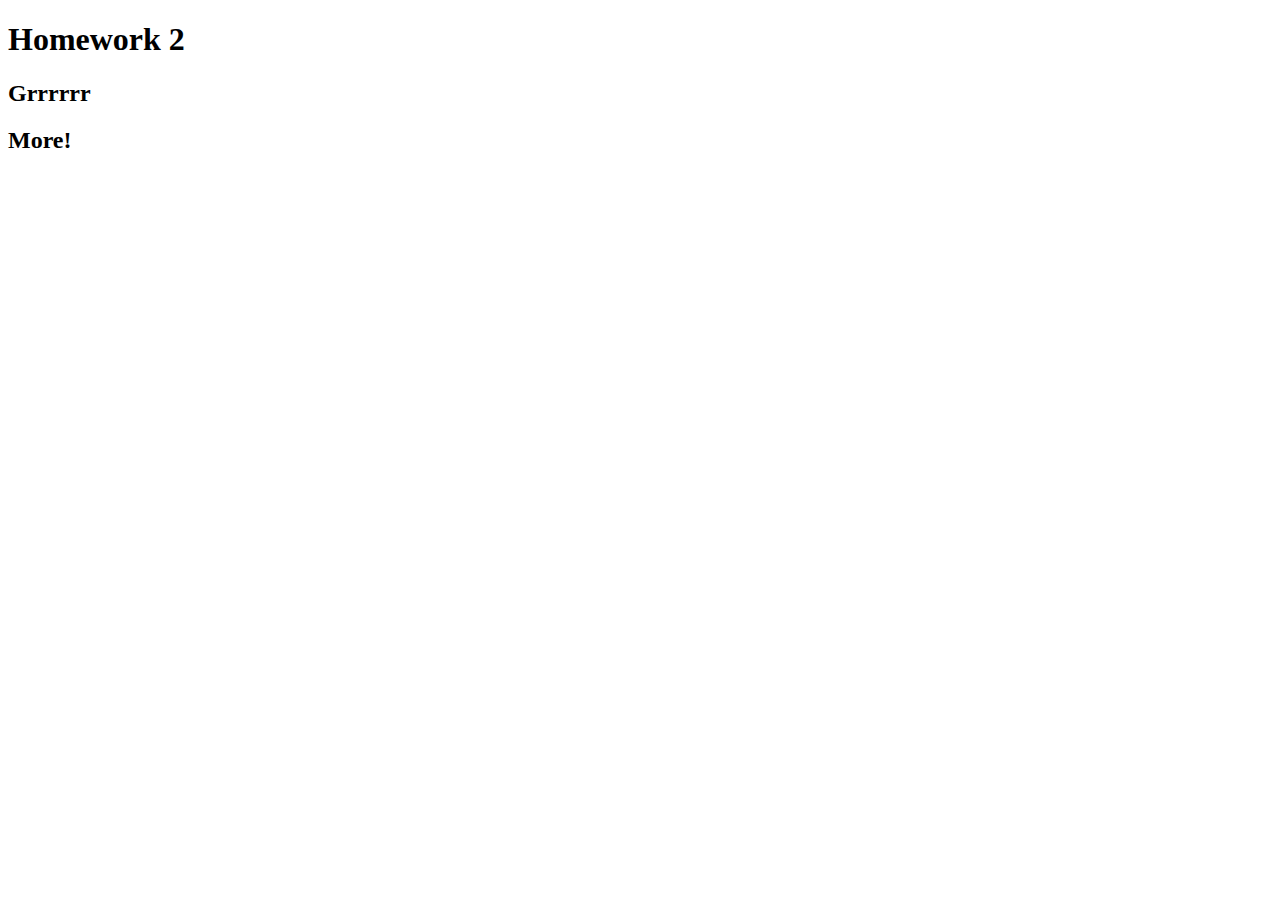
<file: index.html>
<!DOCTYPE html>
<html lang="en">
<head>
    <meta charset="UTF-8">
    <meta name="viewport" content="width=device-width, initial-scale=1.0">
    <meta http-equiv="X-UA-Compatible" content="ie=edge">
    <title>Document</title>
</head>
<body>
    <h1>Homework 2</h1>
    <h2>Grrrrrr</h2>
    <h2>More!</h2>

</body>
</html>
</file>
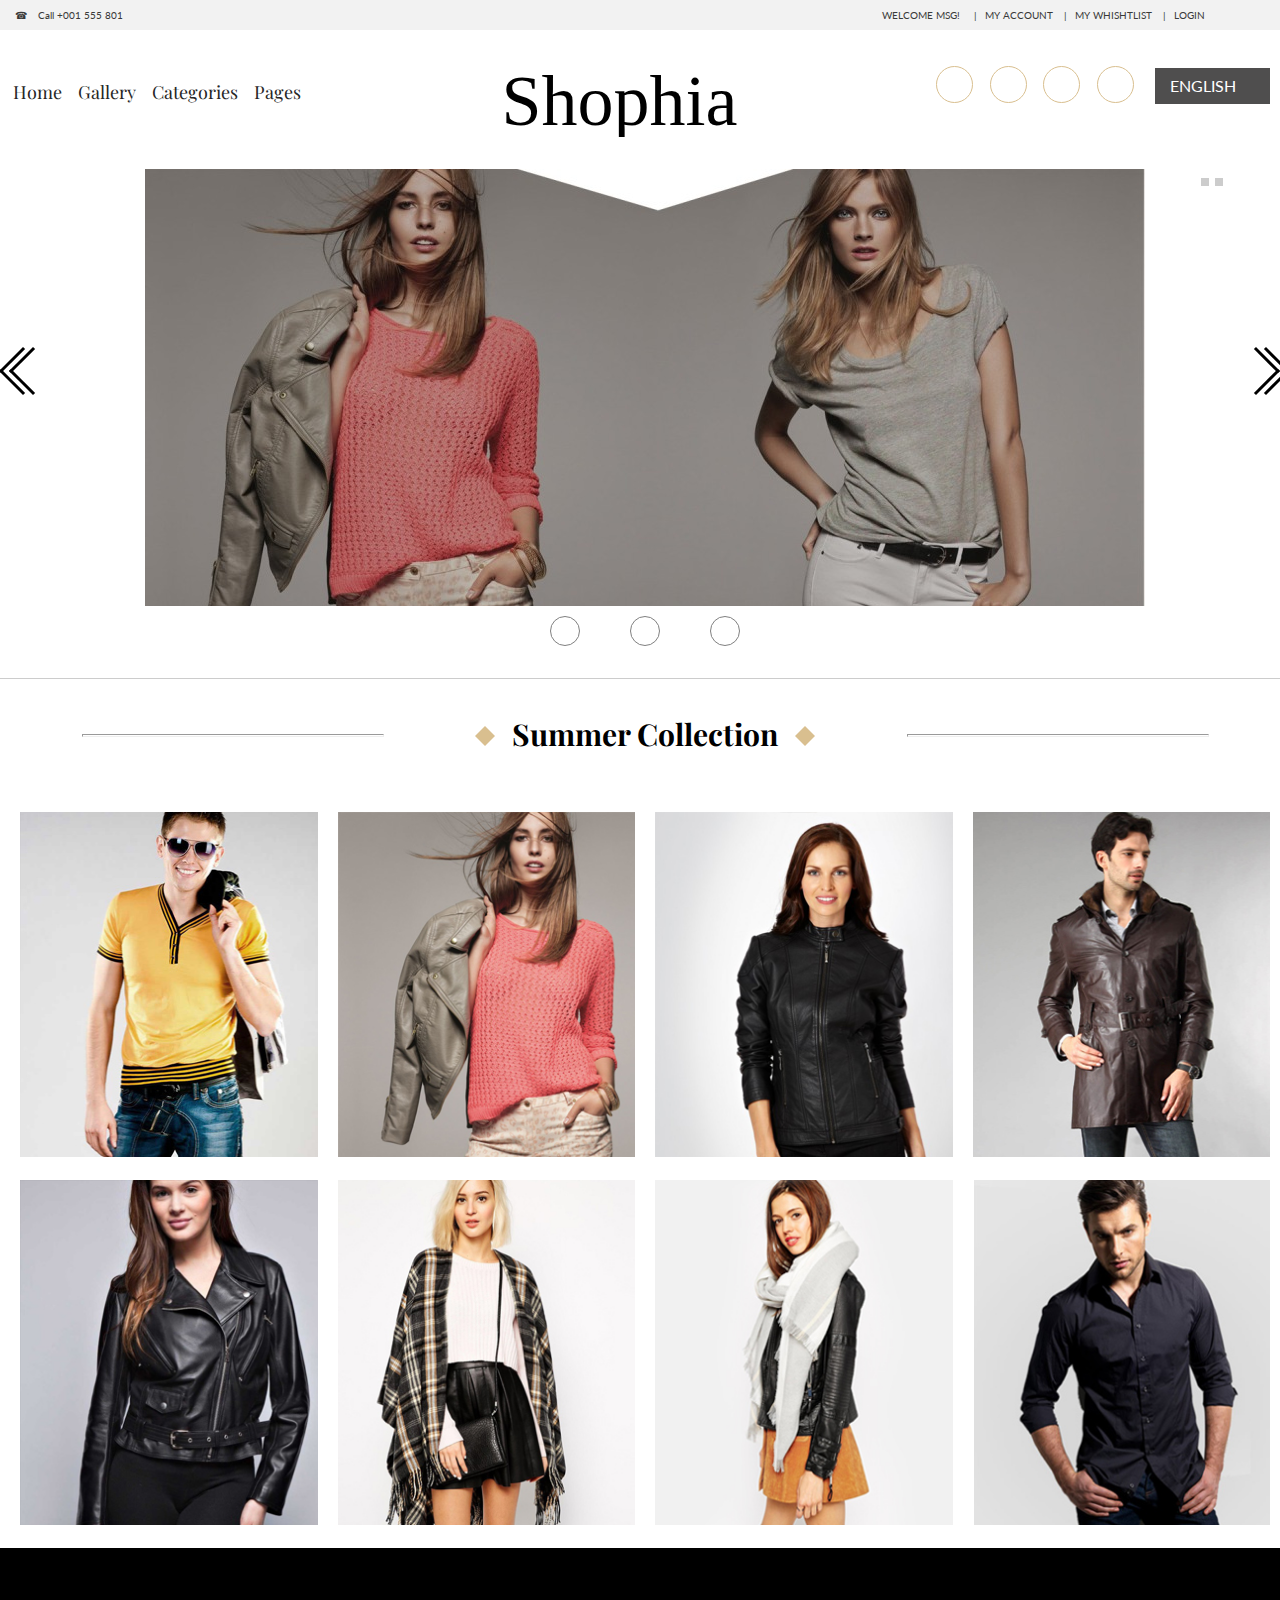
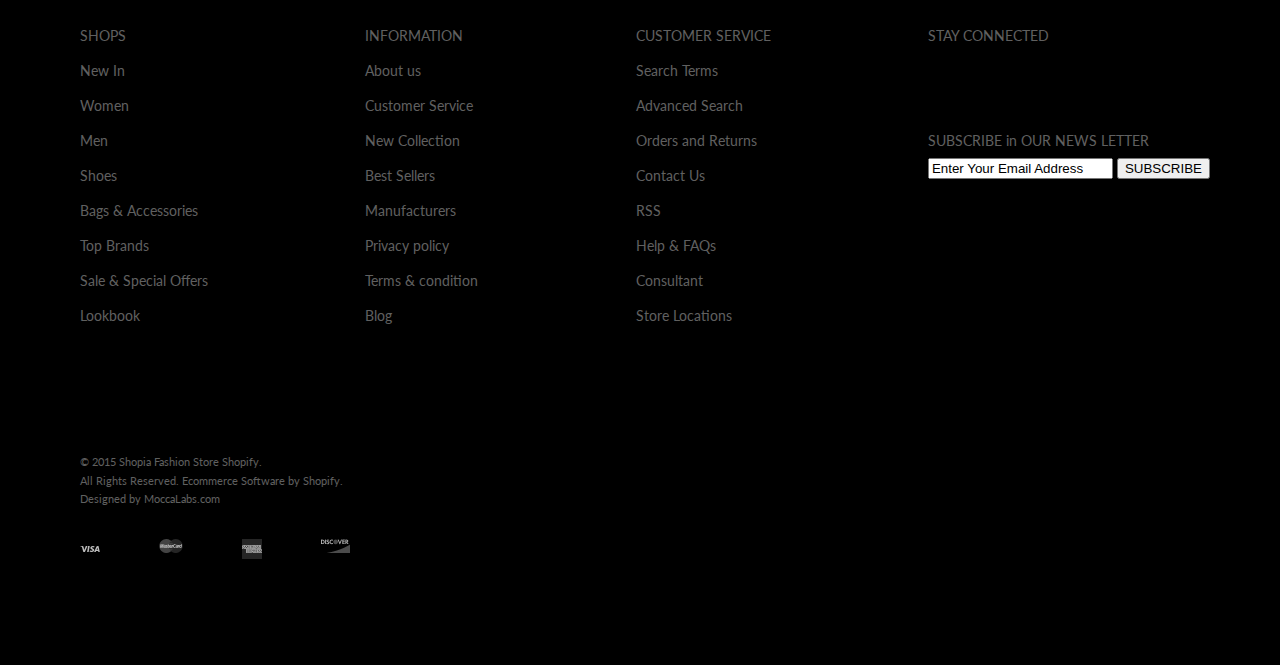
<file: hw8/index.html>
<!DOCTYPE html>
<html lang="en">
<head>
    <meta charset="UTF-8">
    <meta name="viewport" content="width=device-width, initial-scale=1.0">
    <meta http-equiv="X-UA-Compatible" content="ie=edge">
    <link rel="stylesheet" href="css/reset.css"> 
    <link rel="stylesheet" href="css/style.css">
    <link rel="stylesheet" href="css/media.css">
    <link href="https://fonts.googleapis.com/css?family=Lato" rel="stylesheet"> 
    <link rel="stylesheet" href="https://use.fontawesome.com/releases/v5.7.2/css/all.css" integrity="sha384-fnmOCqbTlWIlj8LyTjo7mOUStjsKC4pOpQbqyi7RrhN7udi9RwhKkMHpvLbHG9Sr" crossorigin="anonymous">
    <link href="https://fonts.googleapis.com/css?family=Playfair+Display:400i" rel="stylesheet"> 
    <script type="text/javascript" src="js/jscript.js"></script>
    <title>Document</title>
</head>
<body>
    <script src="https://ajax.googleapis.com/ajax/libs/jquery/3.4.1/jquery.min.js"></script>
    <div class="wrapper">
        <div class="top">
            <a class="call" href="#">&#9742;&emsp; Call +001 555 801</a>
            <ul class="top-menu">
                <li ><a href="#">&emsp;WELCOME MSG! &emsp;  |</a>
                </li>
                <li ><a href="#">&emsp;MY ACCOUNT&emsp;  |</a>
                </li>
                <li ><a href="#">&emsp;MY WHISHTLIST&emsp;  |</a>
                </li>
                <li ><a id="logoId" href="#">&emsp;LOGIN</a>
                </li>
            </ul>
        </div>
        <div class="header">
            <ul class="left-menu">
                <li ><a href="#">Home</a>
                </li>
                <li ><a href="#">Gallery</a>
                </li>
                <li ><a href="#">Categories</a>
                </li>
                <li ><a href="#">Pages</a>
                </li>
            </ul>
            <a class="logo" href="#">Shophia</a>
            <div class="r-box">
                <div class="icon">
                        <a href="#"><i class="fab fa-facebook-f"></i>
                    </a>
                        <a href="#"><i class="fab fa-twitter"></i>
                    </a>
                        <a href="#"><i class="fab fa-instagram"></i>
                    </a>
                        <a href="#"><i class="fab fa-pinterest"></i>
                    </a>
                </div>
                <div>
                    <ul class="menu-r">
                        <li><a href="#">ENGLISH&#8195;</a>
                        <ul class="submenu-r">
                            <li><a id="logoId" href="#">SPANISH</a></li> 
                            <li><a href="#">FRENCH</a></li>
                            <li><a href="#">ITALIAN</a></li>
                        </ul>
                        </li>
                    </ul>
                </div>
            </div>
        </div>
        <div class="slider">
            <div class="slides">
                <img class="slide" src="img/4.jpg" alt="1">
                <img class="slide" src="img/5.jpg" alt="2">
                <img class="slide" src="img/6.jpg" alt="3">		
            </div>
            <div class="navigation">
                <button class="rightNavigator" onclick="navigateSlides(1)"><i class="arrow right"></i><i class="arrow right"></i></button>
                <button class="leftNavigator" onclick="navigateSlides(-1)"><i class="arrow left"></i><i class="arrow left"></i></button>
            </div>
            <div class="dots">
                <button class="dot" onclick="showCurrentSlide(1)"></button>
                <button class="dot" onclick="showCurrentSlide(2)"></button>
                <button class="dot" onclick="showCurrentSlide(3)"></button>
            </div>	
        </div>
        <div id="container">
            <button id="slideright" class="rightNavigator" onclick="slideshow.move(1)"><div class="rightArrows"><i class="arrow right"></i><i  id="arrowRight" class="arrow right"></i></div></button>
            <button id="slideleft" class="leftNavigator" onclick="slideshow.move(-1)"><div class="leftArrows"><i id="arrowLeft" class="arrow left"></i><i class="arrow left"></i></div></button>
            <div id="slider">
                <ul>
                    <li><img src="img/4.jpg" alt="Первое фото" /></li>
                    <li><img src="img/5.jpg" alt="Второе фото" /></li>
                    <li><img src="img/6.jpg" alt="Третье фото" /></li>
                </ul>
            </div>
            <ul id="pagination" class="pagination">
                <li onclick="slideshow.pos(0)"></li>
                <li onclick="slideshow.pos(1)"></li>
                <li onclick="slideshow.pos(2)"></li>
            </ul>
            <div class="dots">
                <button onclick="slideshow.pos(0)" class="dot" onclick="showCurrentSlide(1)"></button>
                <button onclick="slideshow.pos(1)" class="dot" onclick="showCurrentSlide(2)"></button>
                <button onclick="slideshow.pos(2)" class="dot" onclick="showCurrentSlide(3)"></button>
            </div>	
        </div>
        <div class="line">
            <hr>
            <p>
                <img src="img/rombic.png" width="20" height="20" alt=""/>
                Summer Collection
                <img src="img/rombic.png" width="20" height="20" alt=""/>
            </p>
            <hr>
        </div>
        <div class="container">
            <div id="imgHover1"><img src="img/41.jpg" width="300" height="345" alt=""/> <p class="whenHover" id="whenHover1">No at the store</p></div>
            <div id="imgHover2"><img src="img/42.jpg" width="300" height="345" alt=""/> <p class="whenHover" id="whenHover2">No at the store</p></div>
            <div id="imgHover3"><img src="img/43.jpg" width="300" height="345" alt=""/> <p class="whenHover" id="whenHover3">No at the store</p></div>
            <div id="imgHover4"><img src="img/45.jpg" width="300" height="345" alt=""/> <p class="whenHover" id="whenHover4">No at the store</p></div>
            <div id="imgHover5"><img src="img/44.jpg" width="300" height="345" alt=""/> <p class="whenHover" id="whenHover5">No at the store</p></div>
            <div id="imgHover6"><img src="img/46.jpg" width="300" height="345" alt=""/> <p class="whenHover" id="whenHover6">No at the store</p></div>
            <div id="imgHover7"><img src="img/47.jpg" width="300" height="345" alt=""/> <p class="whenHover" id="whenHover7">No at the store</p></div>
            <div id="imgHover8"><img src="img/48.jpg" width="300" height="345" alt=""/> <p class="whenHover" id="whenHover8">No at the store</p></div>
        </div>
        <div class="footer">
            <div class="cols">
                <div>
                    <p><a href="#"><span>SHOPS</span></a></p>
                    <p><a href="#">New In</a></p>
                    <p><a href="#">Women</a></p>
                    <p><a href="#">Men</a></p>
                    <p><a href="#">Shoes</a></p>
                    <p><a href="#">Bags & Accessories</a></p>
                    <p><a href="#">Top Brands</a></p>
                    <p><a href="#">Sale & Special Offers</a></p>
                    <p><a href="#">Lookbook</a></p>
                </div>
                <div>
                    <p><a href="#"><span>INFORMATION</span></a></p>
                    <p><a href="#">About us</a></p>
                    <p><a href="#">Customer Service</a></p>
                    <p><a href="#">New Collection</a></p>
                    <p><a href="#">Best Sellers</a></p>
                    <p><a href="#">Manufacturers</a></p>
                    <p><a href="#">Privacy policy</a></p>
                    <p><a href="#">Terms & condition</a></p>
                    <p><a href="#">Blog</a></p>
                </div>
                <div>
                    <p><a href="#"><span>CUSTOMER SERVICE</span></a></p>
                    <p><a href="#">Search Terms</a></p>
                    <p><a href="#">Advanced Search</a></p>
                    <p><a href="#">Orders and Returns</a></p>
                    <p><a href="#">Contact Us</a></p>
                    <p><a href="#">RSS</a></p>
                    <p><a href="#">Help & FAQs</a></p>
                    <p><a href="#">Consultant</a></p>
                    <p><a href="#">Store Locations</a></p>
                </div>
                <div>
                    <p><span>STAY CONNECTED</span></p>
                    <div class="icon-b">
                            <a href="#"><i class="fab fa-facebook-f"></i>
                        </a>
                            <a href="#"><i class="fab fa-twitter"></i>
                        </a>
                            <a href="#"><i class="fab fa-instagram"></i>
                        </a>
                            <a href="#"><i class="fab fa-pinterest"></i>
                        </a>
                        <a href="#"><i class="fas fa-rss"></i>
                        </a>
                        </div>
                    <p><span>SUBSCRIBE in OUR NEWS LETTER</span></p>
                    <form >
                            <input  type="Email" name="Email" value="Enter Your Email Address" />
                        <button class="knopka" type="submit">SUBSCRIBE</button> 
                    </form>
                </div>
            </div>
            <div class="marks">
                <p>© 2015  Shopia  Fashion Store Shopify. </p>
                <p>All Rights Reserved. Ecommerce Software by Shopify.</p>
                <p>Designed by  MoccaLabs.com</p>
                <div class="logos">
                    <a href="#"><img src="img/visa.png" alt="Visa"/></a> 
                    <a href="#"><img src="img/mastercard.png" alt="Mastercard"/></a> 
                    <a href="#"><img src="img/express.png" alt="American Express"/></a> 
                    <a href="#"><img src="img/discover.png" alt="Discover"/> </a>
                </div>
            </div>
        </div>
        <a id="toTop">UP</a>
        <div id="modal">
            <div id="closeBtn">
                X
            </div>
            <span>Ahmm... No Spanish, i'm sorry :)</span>
        </div>
        <div id="forImgHover">
            <span>The store is empty</span>
        </div>
        <div id="divHover">
            
        </div>
    </div>
    <script>
        var index = 1;
        showSlide(index);		

        function navigateSlides(n) {
            showSlide(index += n);		
        }

        function showCurrentSlide(n) {
            showSlide(index = n);
        }

        function showSlide(n) {		
            var slides = document.getElementsByClassName('slide');	
            if (n > slides.length) {
                index = 1;
            }
            if (n < 1) {
                index = slides.length;
            }
            for (var i = 0; i < slides.length; i++) {
                slides[i].style.display = "none";
            }
            slides[index - 1].style.display = "block";
        }

        var slideshow=new TINY.slider.slide('slideshow',{
            id:'slider',
            auto:4,
            resume:false,
            vertical:false,
            navid:'pagination',
            activeclass:'current',
            position:0,
            rewind:false,
            elastic:true,
            left:'slideleft',
            right:'slideright'
        });

        var toTop = document.getElementById('toTop');

        $(document).on('scroll', function() {
            var maxHeight = 10;
            if ($(window).scrollTop() > maxHeight){
                $('#toTop').show();
            } else {
                $('#toTop').hide();
            }
        })

        $('#toTop').on('click', function(e) {
            e.preventDefault();
            $('html, body').animate({
                scrollTop: 0
            }, 700);
        })

        //modal
        $('#logoId').on('click', function(){
            $('#modal').show(2000);      
        })
        $('#closeBtn').on('click', function(e) {
            $('#modal').hide();
            console.log(e);
        })
        var modal = document.getElementById('modal');
        var btn = document.getElementById('logoId');
        $(document).on('click', function(e) {
            if(e.target != modal && e.target != btn){
                $('#modal').hide(2000);
            }
        })
        $('#imgHover1').hover(function(){
            $('#forImgHover').show();
            $('#whenHover1').show();
        }, function(){
            $('#forImgHover').hide();
            $('#whenHover1').hide();
        })
        $('#imgHover2').hover(function(){
            $('#forImgHover').show();
            $('#whenHover2').show();
        }, function(){
            $('#forImgHover').hide();
            $('#whenHover2').hide();
        })
        $('#imgHover3').hover(function(){
            $('#forImgHover').show();
            $('#whenHover3').show();
        }, function(){
            $('#forImgHover').hide();
            $('#whenHover3').hide();
        })
        $('#imgHover4').hover(function(){
            $('#forImgHover').show();
            $('#whenHover4').show();
        }, function(){
            $('#forImgHover').hide();
            $('#whenHover4').hide();
        })
        $('#imgHover5').hover(function(){
            $('#forImgHover').show();
            $('#whenHover5').show();
        }, function(){
            $('#forImgHover').hide();
            $('#whenHover5').hide();
        })
        $('#imgHover6').hover(function(){
            $('#forImgHover').show();
            $('#whenHover6').show();
        }, function(){
            $('#forImgHover').hide();
            $('#whenHover6').hide();
        })
        $('#imgHover7').hover(function(){
            $('#forImgHover').show();
            $('#whenHover7').show();
        }, function(){
            $('#forImgHover').hide();
            $('#whenHover7').hide();
        })
        $('#imgHover8').hover(function(){
            $('#forImgHover').show();
            $('#whenHover8').show();
        }, function(){
            $('#forImgHover').hide();
            $('#whenHover8').hide();
        })
    </script>
</body>
</html>
</file>
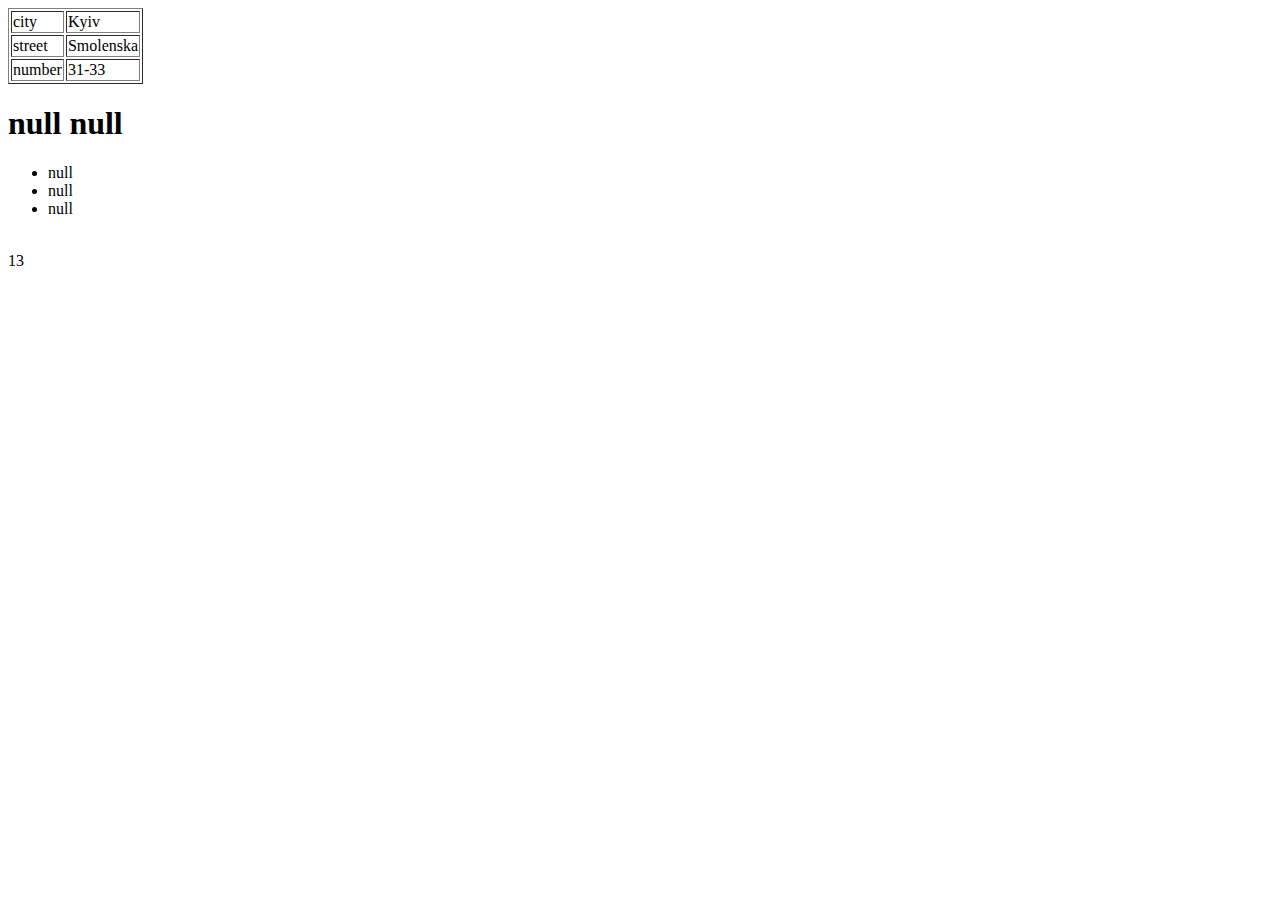
<file: hw1/bonus1.html>
<!DOCTYPE html>
<html lang="en">
<head>
    <meta charset="UTF-8">
    <meta name="viewport" content="width=device-width, initial-scale=1.0">
    <meta http-equiv="X-UA-Compatible" content="ie=edge">
    <title>Document</title>
</head>
<body>
    <script>
        var street = "Smolenska";
        var homeNumber = "31-33";
        var city = "Kyiv";
        document.write('<table border="1"><tr><td>' + "city" + '</td><td>' + city + '</td></tr><tr><td>' + "street" + '</td><td>' + street + '</td></tr><tr><td>' + "number" + '</td><td>' + homeNumber + '</td></tr></table>');
        var name = prompt("name=");
        var surName = prompt("surname=");
        var hobby1 = prompt("Your hobby 1:");
        var hobby2 = prompt("Your hobby 2:");
        var hobby3 = prompt("Your hobby 3:");
        var fullName = name + ' ' + surName;
        var randomNumber = prompt("Enter your random number");
        var number = 13 - (-randomNumber);
        document.write('<h1>' + fullName + '</h1><ul><li>' + hobby1 + '</li><li>' + hobby2 + '</li><li>' + hobby3 + '</li></ul><br><span>' + number + '</span>');
        
    </script>
    
</body>
</html>
</file>
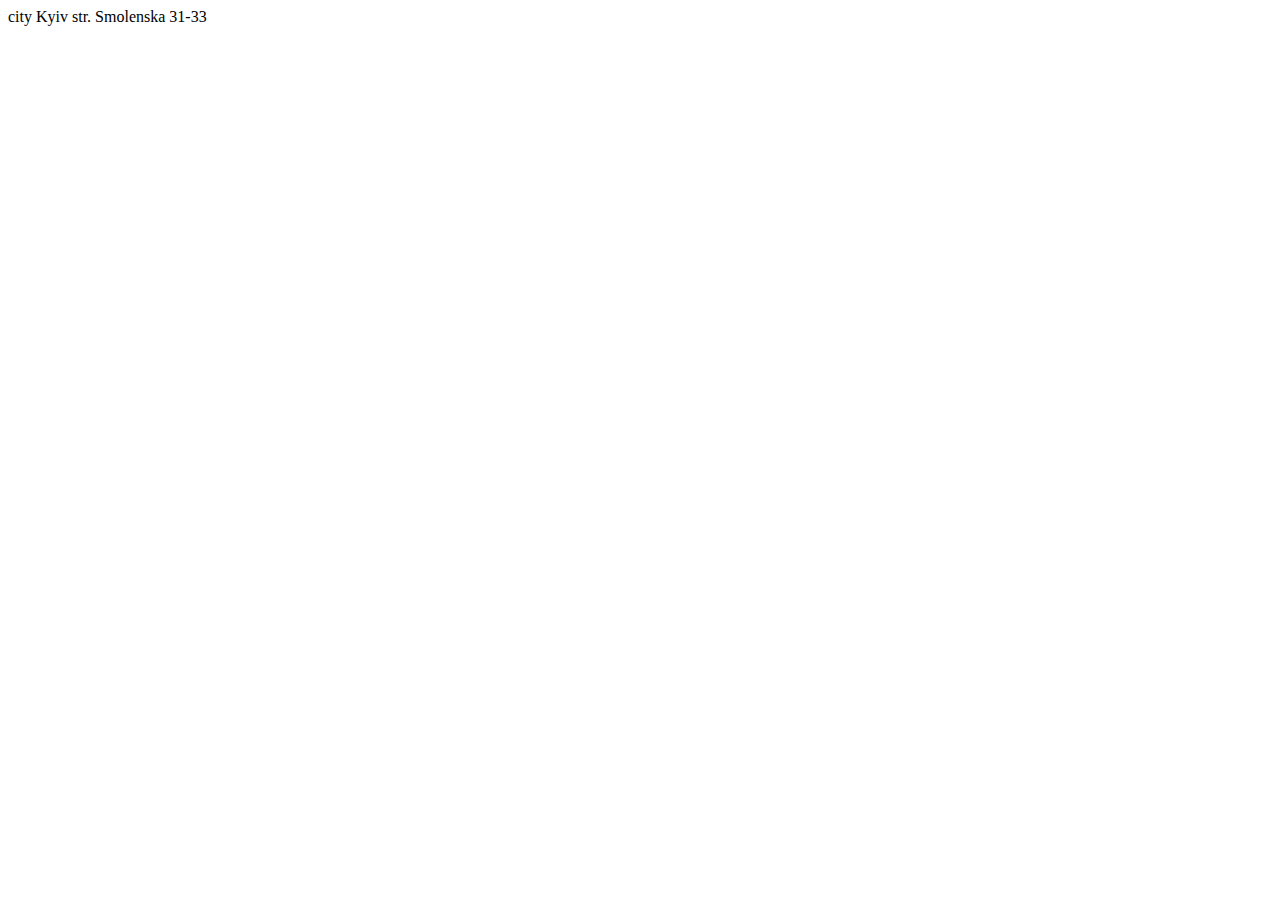
<file: hw1/lesson1.html>
<!DOCTYPE html>
<html lang="en">
<head>
    <meta charset="UTF-8">
    <meta name="viewport" content="width=device-width, initial-scale=1.0">
    <meta http-equiv="X-UA-Compatible" content="ie=edge">
    <title>Lesson1</title>
</head>
<body>
    <script>
        var fullAdress;
        var street = "Smolenska";
        var homeNumber = "31-33";
        var city = "Kyiv";
        fullAdress = street + homeNumber + city;
        document.write ("city " + city + " str. " + street + " " + homeNumber);

        alert ("Hello world");

        var userServer = "Neo";
        var userName = prompt("Choose your name!");
        if(userServer == userName){
            alert("Its not your name!");
        }
    </script>
</body>
</html>
</file>
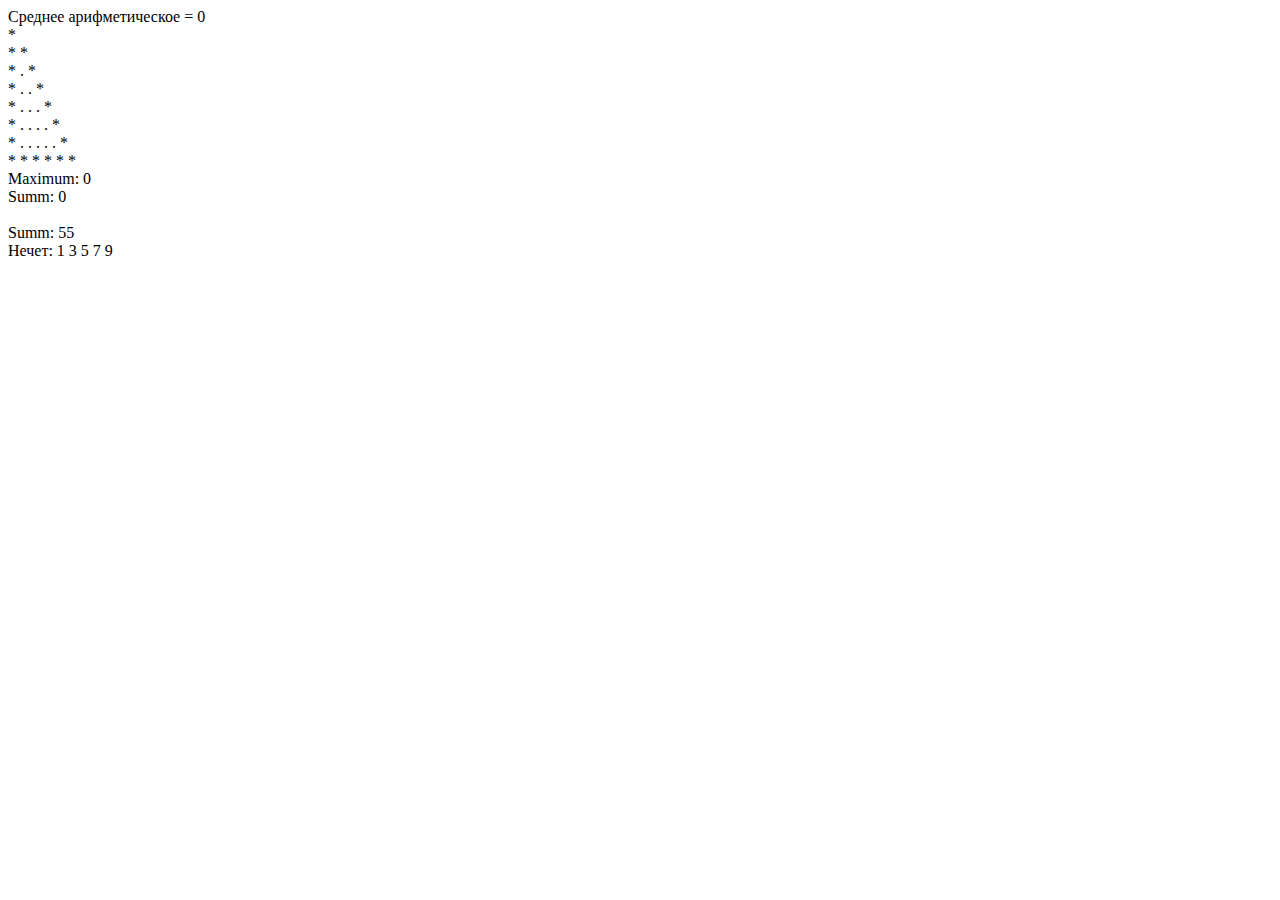
<file: hw2/Урок 2. Дополнительные задания.html>
﻿<!-- 
    1. Среди трех чисел найти среднее арифметическое. Если среди чисел есть равные, вывести сообщение "Ошибка". Числа принять от пользователя.

    2. Построить прямоугольный треугольник состоящий из символа "*".

    3. Определить какое из трех, введенных пользователем, чисел максимальное и вывести его на экран.

    4. Дано два числа A и B где (A<B). 
    Выведите на экран суму всех чисел расположенных в числовом промежутке от А до В. 
    Выведите на экран все нечетные значения, расположенные в числовом промежутке от А до В.   
-->
<!DOCTYPE html>
<html xmlns="http://www.w3.org/1999/xhtml">
<head>
    <title></title>
    <script type="text/javascript">
        var x1 = +prompt();
        var x2 = +prompt();
        var x3 = +prompt();
        var j;
        if (x1 == x2) {
            alert("Ошибка");
        } else if (x2 == x3) {
            alert("Ошибка");
        } else if (x1 == x3) {
            alert("Ошибка");
        }
        var srAref = (x1 + x2 + x3)/3;
        document.write("Среднее арифметическое = " + srAref);

        var k = 8;
        for (var i = 0; i < k; i++){
            document.write('</br>');
            document.write("* ");
            if (i == 0){
                continue;
            }
            if (i == 1){
                document.write("* ");
                continue;
            } else if (i < k-1){
                for (j = 0; j < i-1; j++){
                    document.write(" . ");
                }
                document.write("*");
            } else if (i == k-1){
                for (j = 0; j < i - 2; j++){
                    document.write('* ');
                }
            }
        }

        var max = 0;
        if (max < x1){
            max = x1;
        }
        if (max < x2){
            max = x2;
        }
        if (max < x3){
            max = x3;
        }
        document.write('</br>');
        document.write("Maximum: " + max);

        var a = 0;
        var b = 10;
        var sum = 0;
        if (x1 > a && x1 < b){
            sum -= -x1;
        }
        if (x2 > a && x2 < b){
            sum -= -x2;
        }
        if (x3 > a && x3 < b){
            sum -= -x3;
        }
        document.write('</br>');
        document.write("Summ: " + sum);
        
        if (x1 > a && x1 < b && x1%2 == 1){
            document.write('</br>');
            document.write("Нечет: " + x1);
        }
        if (x2 > a && x2 < b && x2%2 == 1){
            document.write('</br>');
            document.write("Нечет: " + x2);
        }
        if (x3 > a && x3 < b && x3%2 == 1){
            document.write('</br>');
            document.write("Нечет: " + x3);
        }

        document.write('</br>');
        sum = 0;
        for (var i = a; i <= b; i++){
            sum -= -i;
        }
        document.write('</br>');
        document.write("Summ: " + sum);

        document.write('</br>');
        document.write("Нечет: ");
        for (var i = a; i <= b; i++){
            if (i%2 == 1){
                document.write(i + " ");
            }
        }
      
    </script>
</head>
<body>
</body>
</html>
</file>
<file: hw8/css/style.css>
body {
  background-color: white;
}

.wrapper {
  margin: auto;
  background-color: white;
  padding-top: 0px;
  width: 1290px;
}

.top-menu {
  width: auto;
  display: -webkit-box;
  display: -ms-flexbox;
  display: flex;
  margin-top: 0px;
  padding-left: 80px;
  padding-right: 75px;
  z-index: 2;
  list-style: none;
  -webkit-box-pack: end;
      -ms-flex-pack: end;
          justify-content: flex-end;
}

ul.top-menu > li > a {
  display: block;
  color: #393939;
  background-color: #f2f2f2;
  text-decoration: none;
  font-family: 'Lato', sans-serif;
  font-size: 10px;
}

.call {
  display: block;
  font-family: 'Lato', sans-serif;
  font-size: 10px;
  color: #393939;
  text-decoration: none;
  padding-left: 5px;
}

.top {
  padding-top: 12px;
  background-color: #f2f2f2;
  -webkit-box-pack: justify;
      -ms-flex-pack: justify;
          justify-content: space-between;
  display: -webkit-box;
  display: -ms-flexbox;
  display: flex;
  padding: 10px;
}

.icon {
  width: 210px;
  display: -webkit-box;
  display: -ms-flexbox;
  display: flex;
  -webkit-box-pack: justify;
      -ms-flex-pack: justify;
          justify-content: space-between;
  margin-top: 5px;
  margin-right: 5px;
}

.icon a {
  border: 1px solid #d9bf8f;
  border-radius: 50%;
  margin: 6px;
  width: 35px;
  height: 35px;
  display: -webkit-box;
  display: -ms-flexbox;
  display: flex;
  -webkit-box-align: center;
      -ms-flex-align: center;
          align-items: center;
  -webkit-box-pack: center;
      -ms-flex-pack: center;
          justify-content: center;
  text-decoration: none;
}

i {
  font-size: 15px;
  text-decoration: none;
  color: #d9bf8f;
}

.left-menu {
  width: auto;
  display: -webkit-box;
  display: -ms-flexbox;
  display: flex;
  margin-top: 0px;
  padding-left: 5px;
  padding-top: 45px;
  z-index: 2;
  list-style: none;
  -webkit-box-pack: start;
      -ms-flex-pack: start;
          justify-content: flex-start;
}

ul.left-menu > li > a {
  display: block;
  color: #262626;
  padding: 8px;
  text-decoration: none;
  font-family: 'Playfair Display', serif;
  font-size: 18px;
}

@font-face {
  font-family: "Krinkes Regular PERSONAL USE";
  src: "fonts/KrinkesRegularPERSONAL.ttf";
}

.logo {
  font-size: 72px;
  font-family: Krinkes Decor PERSONAL USE;
  color: black;
  margin-top: 35px;
  text-decoration: none;
}

.header {
  -webkit-box-pack: justify;
      -ms-flex-pack: justify;
          justify-content: space-between;
  display: -webkit-box;
  display: -ms-flexbox;
  display: flex;
}

.menu-r {
  margin-top: 0px;
  background: #4f4e4e;
  padding-left: 5px;
  font-family: 'Lato', sans-serif;
  width: 90px;
  margin-top: 13px;
}

ul {
  display: block;
  margin: 0;
  padding: 0;
  list-style: none;
}

li {
  padding: 0px;
}

ul:after {
  display: block;
  content: ' ';
  clear: both;
  float: none;
}

ul.menu-r > li {
  float: left;
  position: relative;
  margin-right: 40px;
  width: 110px;
}

ul.menu-r > li > a {
  display: block;
  padding: 10px;
  color: white;
  background-color: #4f4e4e;
  text-decoration: none;
}

ul.menu-r > li > a:hover {
  background-color: black;
}

ul.submenu-r {
  display: none;
  position: absolute;
  width: 110px;
  top: 37px;
  left: 0;
  background-color: white;
  border: 1px solid;
}

ul.submenu-r > li {
  display: block;
}

ul.submenu-r > li > a {
  display: block;
  padding: 9px;
  color: white;
  background-color: #4f4e4e;
  text-decoration: none;
}

ul.submenu-r > li > a:hover {
  text-decoration: underline;
}

ul.menu-r > li:hover > ul.submenu-r {
  display: block;
}

.r-box {
  display: -webkit-box;
  display: -ms-flexbox;
  display: flex;
  width: 320px;
  -webkit-box-pack: justify;
      -ms-flex-pack: justify;
          justify-content: space-between;
  margin-top: 25px;
  margin-right: 40px;
}

.wrapper {
  width: 1290px;
  margin: 0 auto;
}

.rectangle-s {
  display: none;
}

.container {
  display: -ms-grid;
  display: grid;
  -ms-grid-columns: auto auto auto auto;
      grid-template-columns: auto auto auto auto;
  grid-gap: 20px;
  padding: 20px;
  border: 1px #535050;
}

.container > div {
  max-height: 350px;
  height: 100%;
  position: relative;
}

img {
  max-width: 100%;
}

.rectangle {
  display: -webkit-box;
  display: -ms-flexbox;
  display: flex;
  margin: 0 auto;
  width: 1200px;
  height: 100px;
  background-image: url("../image/rectangle.jpg");
  background-repeat: no-repeat;
  background-size: contain;
  color: white;
  -ms-flex-pack: distribute;
      justify-content: space-around;
}

.rectangle-s {
  display: none;
}

.rectangle p {
  font-family: 'Lato', sans-serif;
  font-size: 30px;
  font-weight: bold;
  margin-top: 20px;
  margin-right: 20px;
}

.rectangle i {
  color: white;
  font-size: 46px;
  padding: 10px;
  margin-left: 10px;
  margin-top: 15px;
}

.rectangle span {
  font-family: 'Lato', sans-serif;
  font-weight: 400;
  font-size: 14px;
}

.rectangle div {
  display: -webkit-box;
  display: -ms-flexbox;
  display: flex;
}

.rectangle a {
  text-decoration: none;
  color: white;
}

.line {
  display: -webkit-box;
  display: -ms-flexbox;
  display: flex;
  color: black;
  font-size: 30px;
  -ms-flex-pack: distribute;
      justify-content: space-around;
  font-family: 'Playfair Display', serif;
  font-weight: bold;
  margin-top: 40px;
  margin-bottom: 40px;
}

.line hr {
  width: 300px;
  size: 2px;
  height: 1px;
  color: #eaeaea;
}

.line img {
  padding: 0 10px 0 10px;
}

.footer {
  width: 100%;
  color: #606060;
  -webkit-box-pack: justify;
      -ms-flex-pack: justify;
          justify-content: space-between;
  background: black;
}

.cols {
  display: -webkit-box;
  display: -ms-flexbox;
  display: flex;
  -webkit-box-orient: horizontal;
  -webkit-box-direction: normal;
      -ms-flex-direction: row;
          flex-direction: row;
  margin-left: 80px;
  margin-right: 80px;
  -ms-flex-wrap: wrap;
      flex-wrap: wrap;
  font-family: Lato, sans-serif;
  -webkit-box-pack: justify;
      -ms-flex-pack: justify;
          justify-content: space-between;
}

.marks {
  margin-left: 80px;
  margin-top: 120px;
  padding-bottom: 100px;
  font-family: Lato, sans-serif;
  font-size: 11px;
  line-height: 1.7;
}

.cols div {
  margin-top: 70px;
}

.cols p {
  font-size: 14px;
  line-height: 2.5;
}

.cols a {
  color: #606060;
  text-decoration: none;
}

.logos {
  display: -webkit-box;
  display: -ms-flexbox;
  display: flex;
  width: 270px;
  -webkit-box-pack: justify;
      -ms-flex-pack: justify;
          justify-content: space-between;
  margin-top: 30px;
}

.slide{
  margin: auto;
  padding-top: 0px;
}

.dot{
  background: white; 
  border: 1px solid grey;
  width: 30px; 
  height: 30px; 
  border-radius: 15px;
  margin-left: 25px;
  margin-right: 25px;
  outline: none;
}

.rightNavigator{
  position: absolute;
  right: 0;
  top: 40%;
  background: white;
  border: none;
  outline: none;
}
.leftNavigator{
  position: absolute;
  left: 0;
  top: 40%;
  background: white;
  border: none;
  outline: none;
}

.dots{
  display: flex;
  justify-content: center;
  width: 100%;
  margin: auto;
  padding-top: 10px;
}

.slider i {
  border: solid black;
  border-width: 0 3px 3px 0;
  display: inline-block;
  padding: 3px;
  width: 25px;
  height: 25px;
}

.right {
  transform: rotate(-45deg);
  -webkit-transform: rotate(-45deg);
}

.left {
  transform: rotate(135deg);
  -webkit-transform: rotate(135deg);
}

.navigation > button{
  border: none;
  background: rgba(0, 0, 0, 0); 
  outline: none;
}

.slider{
  width: auto;
  position: relative;
  display: none;
}

#container
{
  display: flex;
  align-items: center;
  flex-direction: column;
  margin: auto;
	background: #fff;
	border-bottom: 1px solid #ccc;
	border-right: 1px solid #ccc;
	height: 477px;
	padding: 32px;
	position: relative;
}
#container img{
  height: 477px;
  width: 1000px;
}
#container i{
  border: solid black;
  border-width: 0 3px 3px 0;
  display: inline-block;
  padding: 3px;
  width: 25px;
  height: 25px;
}
.sliderbutton
{
	cursor: pointer;
	float: left;
	height: 25px;
  width: 25px;
  display: flex;
  align-items: center;
}

#slider
{
	float: left;
	height: 477px;
	overflow: auto;
	position: relative;
  width: 1000px;
}
#slider ul
{
	left: 0;
	list-style: none;
	position: absolute;
	top: 0;
}
#slider li
{
	float: left;
	height: 477px;
	width: 1000px;
}
.pagination
{
	height: 25px;
	list-style: none;
	position: absolute;
	right: 61px;
	top: 40px;
}
.pagination li
{
	background: #ccc;
	border: 1px solid #fff;
	cursor: pointer;
	float: left;
	height: 8px;
	margin: 0 4px 0 0;
	width: 8px;
}
.pagination li:hover, li.current
{
	background: #fff;
}
#toTop{
  display: none;
  font-size: 20px;
  color: green;
  position: fixed;
  bottom: 40px;
  left: 40px;
  cursor: pointer;
  text-decoration: underline;
}
#forImgHover{
  display: none;
  font-size: 40px;
  position: fixed;
  top: 50%;
  left: 40%;
  cursor: pointer;
  text-decoration: underline;
}
#modal{
  display: none;
  background: white;
  width: 200px;
  height: 200px;
  font-size: 20px;
  position: absolute;
  top: 30%;
  left: 50%;
  transform: translate(-50%, -50%);
}
#closeBtn{
  cursor: pointer;
}
.rightArrows{
  position: relative;
}
#arrowRight{
  position: absolute;
  right: 10px;
}
.leftArrows{
  position: relative;
}
#arrowLeft{
  position: absolute;
  left: 10px;
}
.hovered{
  background: rgba(0, 0, 0, 0.5);
}
#divHover{
  display: none;
  position: fixed;
  width: 100%;
  height: 100%;
  top: 0;
  left: 0;
}
.whenHover{
  display: none;
  position: absolute;
  top: 45%;
  left: 10%;
  font-size: 40px;
}
/*# sourceMappingURL=style.css.map */
</file>
<file: hw8/css/media.css>
@media (max-width: 1080px) {
    .wrapper {
    width: 960px;
    }
    .container{
    grid-template-columns: auto auto auto;
    }
    .header{
        width: 100%;
        flex-flow: column;
        align-items: center;
        margin-left: 0;
    }
    #container{
        height: 400px;
        width: 870px;
    }
    #container img{
        height: 400px;
        width: 800px;
    }
    #slider{
        height: 400px;
        width: 800px;
    }
    #slider li{
        height: 400px;
        width: 800px;
    }
}
@media (max-width: 960px) {
    .wrapper {
    width: 760px;
    }
    .container{
        grid-template-columns: auto auto;
        justify-content: center;
    }
    .rectangle{
        width: 760px;
    }
    .rectangle i{
    font-size: 28px;
    margin-top: 2px;
    }
    .rectangle p{
        font-size: 18px;
        margin-top: 6px;
    }
    .rectangle-s{
    display: none;
    }
    .line hr{
        width: 150px;
    }
    #container{
        height: 300px;
        width: 670px;
    }
    #container img{
        height: 300px;
        width: 600px;
    }
    #slider{
        height: 300px;
        width: 600px;
    }
    #slider li{
        height: 300px;
        width: 600px;
    }
}
@media (max-width: 760px) {
    .wrapper {
    width: 480px;
    }
    .container{
        grid-template-columns: auto;
        justify-content: center;
    }
    .line hr{
        display: none;
    }
    .rectangle{
    display: flex;
    margin: 0 auto;
    flex-wrap: wrap;
    background-image: none;
    color: white;
    }
    .rect1{
    background-image: url("../image/Rectangle1.png");
    background-size: contain;
    background-repeat: no-repeat;
    width: 300px;
    height: 90px;
    }
    .rect2{
    background-image: url("../image/Rectangle2.png");
    background-size: contain;
    background-repeat: no-repeat;
    width: 300px;
    height: 90px;
    }
    .rect3{
    background-image: url("../image/Rectangle3.png");
    background-size: contain;
    background-repeat: no-repeat;
    width: 300px;
    height: 90px;
    }
    .call{
        display: none;
    }
    #container{
        height: 200px;
        width: 400px;
    }
    #container img{
        height: 200px;
        width: 400px;
    }
    #slider{
        height: 200px;
        width: 400px;
    }
    #slider li{
        height: 200px;
        width: 400px;
    }
}
</file>
